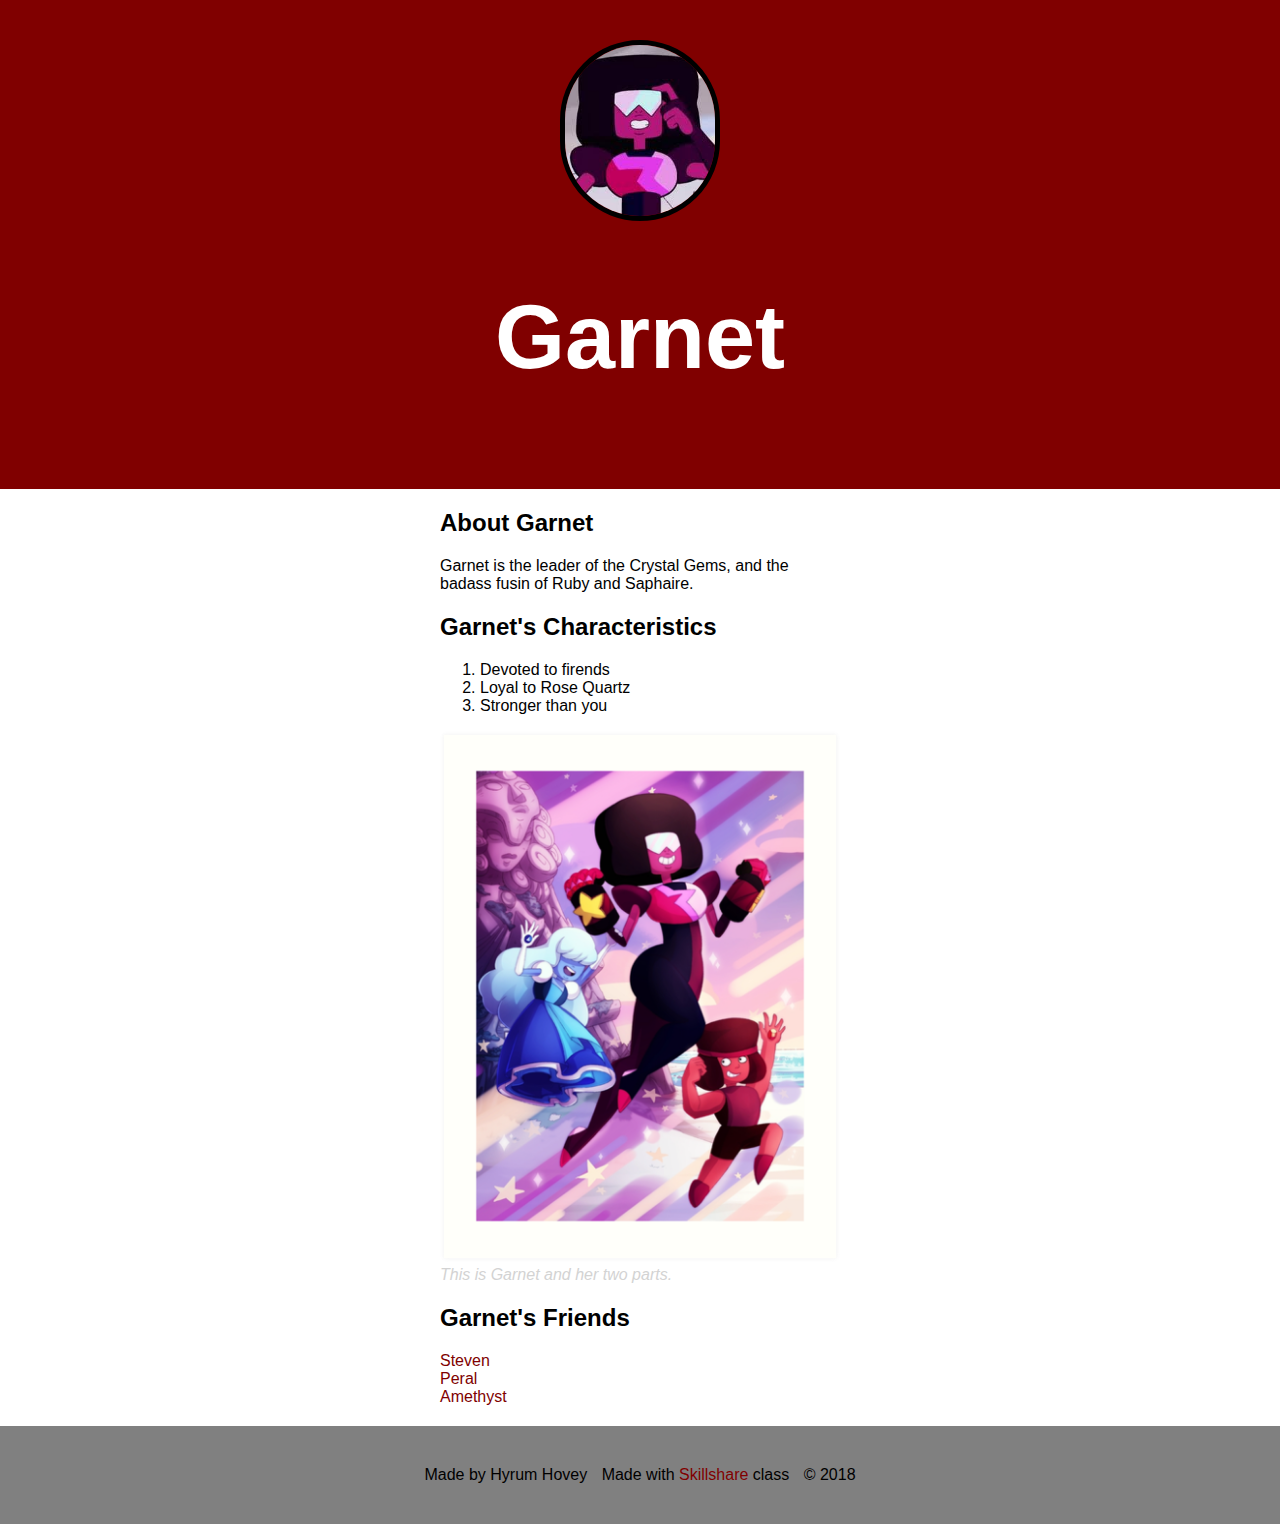
<file: index.html>
<!DOCTYPE html>
<html lang="en">
    <head>
        <meta charset="UTF-8">
        <meta name="viewport" content="width=device-width, initial-scale=1.0">
        <meta http-equiv="X-UA-Compatible" content="ie=edge">
        <title>Garnet Rocks</title>
        <link rel="stylesheet" type="text/css" href="style.css">
    </head>

    <body>
        <div class="wrapper">
                <header>
                        <img src="images/garnet-head.jpg">
                        <h1>Garnet</h1>
                </header>

                <div class="content">
                    <h2>About Garnet</h2>
                    <p>
                        Garnet is the leader of the Crystal Gems, and the badass fusin of Ruby and Saphaire.
                    </p>
                    <h2>Garnet's Characteristics</h2>
                    <ol>
                        <li>Devoted to firends</li>
                        <li>Loyal to Rose Quartz</li>
                        <li>Stronger than you</li>
                    </ol>
                    <img class="big-image" src="images/big-garnet.png">
                    <p class="caption">This is Garnet and her two parts.</p>
                    <h2>Garnet's Friends</h2>
                    <ul>
                        <li><a href="http://steven-universe.wikia.com/wiki/Steven_Universe_(character)" target="_blank" title="Vist Steven's Page">Steven</a></li>
                        <li><a href="http://steven-universe.wikia.com/wiki/Pearl" target="_blank" title="Vist Peral's Page">Peral</a></li>
                        <li><a href="http://steven-universe.wikia.com/wiki/Amethyst" target="_blank" title="Vist Amethyst's Page">Amethyst</a></li>
                    </ul>
                </div>

                <footer>
                    <ul>
                        <li>Made by Hyrum Hovey</li>
                        <li>Made with <a href="http://skillshare.com" target="_blank">Skillshare</a> class</li>
                        <li>&copy; 2018</li>
                    </ul>
                </footer>
        </div>
    </body>
</html>
</file>
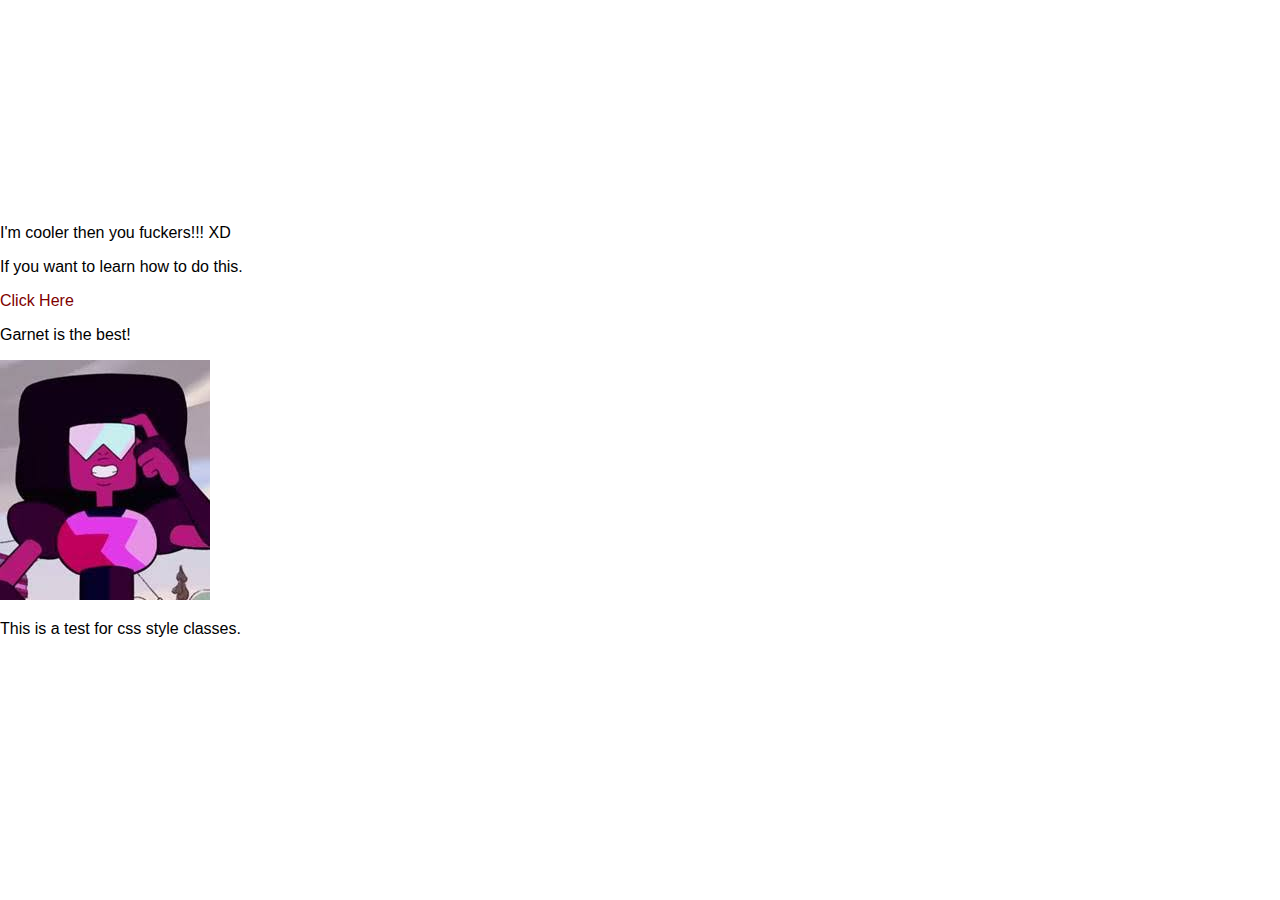
<file: cartoon-hero.html>
<!DOCTYPE html>
<html>
    <head>
        <title>Cartoon Hero</title>
        <link rel="stylesheet" type="text/css" href="style.css">
    </head>

    <body>
        <div>
            <h1>My First Website</h1>
            <p title="Fear me!!!">I'm cooler then you fuckers!!! XD</p>
            <p>If you want to learn how to do this.</p>
            <a href="https://www.skillshare.com/classes/Hand-Coding-Your-First-Website-HTML-and-CSS-Basics/1483893097/classroom/discussions" target="_blank">
            Click Here</a>
            <p>Garnet is the best!</p>
            <img src="images/garnet-head.jpg">
            <p class="small">
                <span>This is a test for css style classes.</span>
            </p>
        </div>
    </body>
    
</html>
</file>
<file: style.css>
html, body{
    font-family: Arial, sans-serif;
    margin: 0;
}
header{
    background-color: rgb(128, 0, 0);
    padding: 40px;
    text-align: center;
}

h1{
    font-size: 90px;
    color: white;
}

header img{
    border-radius: 100px;
    width: 150px;
    border: 5px solid rgb(0, 0, 0)
}

.content{
    max-width: 400px;
    margin: 0 auto;
    padding: 0 20px;
}

img.big-image{
    max-width: 100%;
}

p.caption{
    font-size: 16px;
    color: lightgray;
    font-style: italic;
    margin: 0;
}

ul{
    list-style: none;
    padding: 0;
    margin: 0;
}

a{
    color: rgb(128, 0, 0);
    text-decoration: none;
}

footer{
    margin-top: 20px;
    padding: 40px 20px;
    background-color: gray;
}

footer ul{
    text-align: center;
}

footer ul li{
    display: inline;
    margin: 0 5px;
}
</file>
